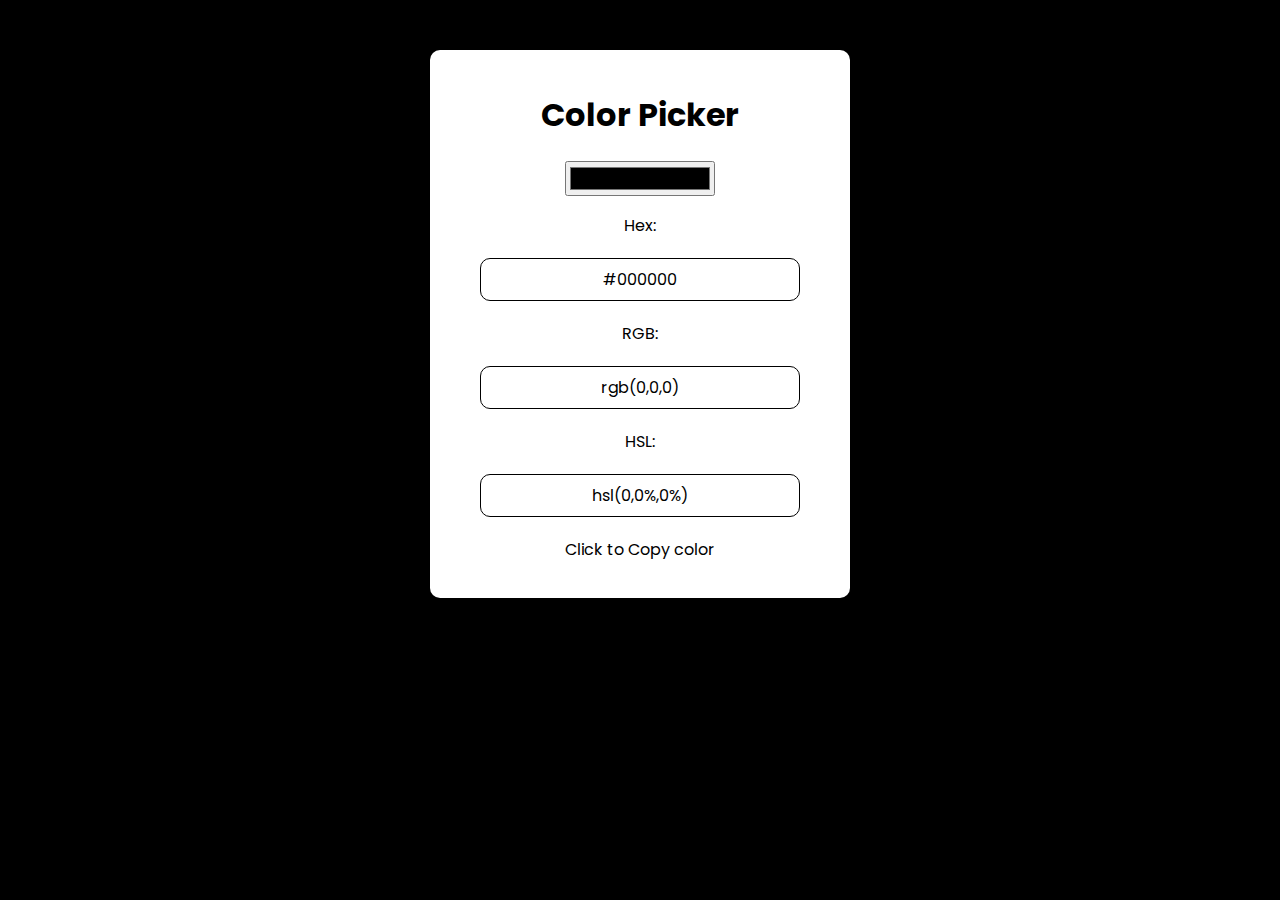
<file: color_picker/index.html>
<!DOCTYPE html>
<html lang="en">
  <head>
    <meta charset="UTF-8" />
    <meta http-equiv="X-UA-Compatible" content="IE=edge" />
    <meta name="viewport" content="width=device-width, initial-scale=1.0" />
    <link rel="stylesheet" href="style.css" />
    <link rel="icon" type="image/x-icon" href="./assets/color_picker.ico">
    <title>ColorPicker</title>
  </head>
  <body>
    <div class="container">
      <div class="color-box">
        <h1>Color Picker</h1>
        <input type="color" id="color" name="color" class="input-color" />
        <div class="color-type">
          <div class="color-small-box">
            <p class="">Hex:</p>
            <p class="color-btn hex-text">#3dae73</p>
          </div>
          <div class="color-small-box">
            <p>RGB:</p>
            <p class="color-btn rgb-text">#3dae73</p>
          </div>
          <div class="color-small-box">
            <p>HSL:</p>
            <p class="color-btn hsl-text">#3dae73</p>
          </div>
        </div>
        <p>Click to Copy color</p>
      </div>
    </div>

    <script src="./app.js"></script>
  </body>
</html>
</file>
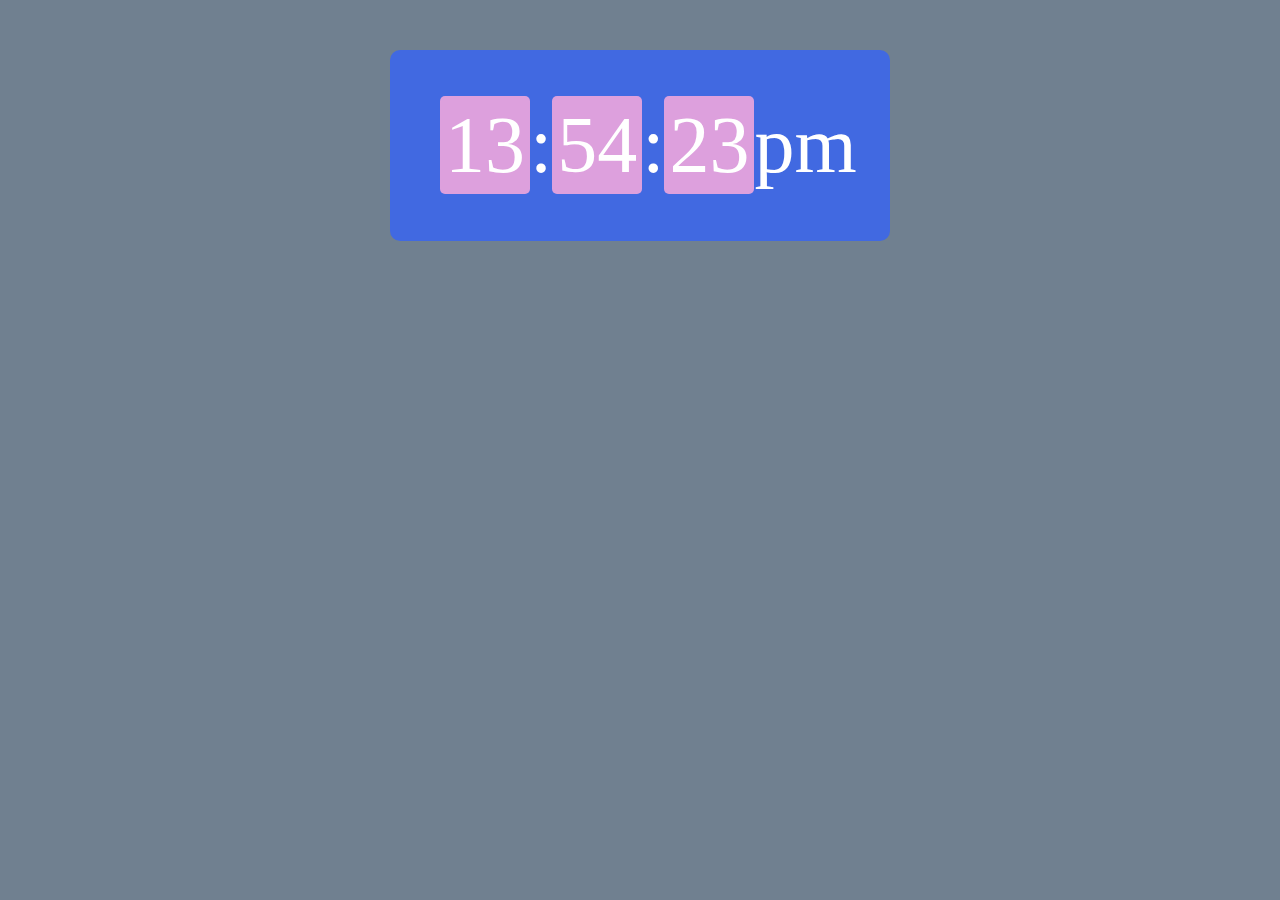
<file: digital_clock/index.html>
<!DOCTYPE html>
<html lang="en">
  <head>
    <meta charset="UTF-8" />
    <meta http-equiv="X-UA-Compatible" content="IE=edge" />
    <meta name="viewport" content="width=device-width, initial-scale=1.0" />
    <title>Digital Clock</title>
    <link rel="stylesheet" href="./style.css" />
  </head>
  <body>
    <section class="container">
      <div class="clock-box">
        <span class="hour time-text" id="hour">13</span>:<span
          class="minute time-text"
          id="minute"
          >54</span
        >:<span class="second time-text" id="second">23</span
        ><span class="ampm">pm</span>
      </div>
    </section>

    <script src="./app.js"></script>
  </body>
</html>
</file>
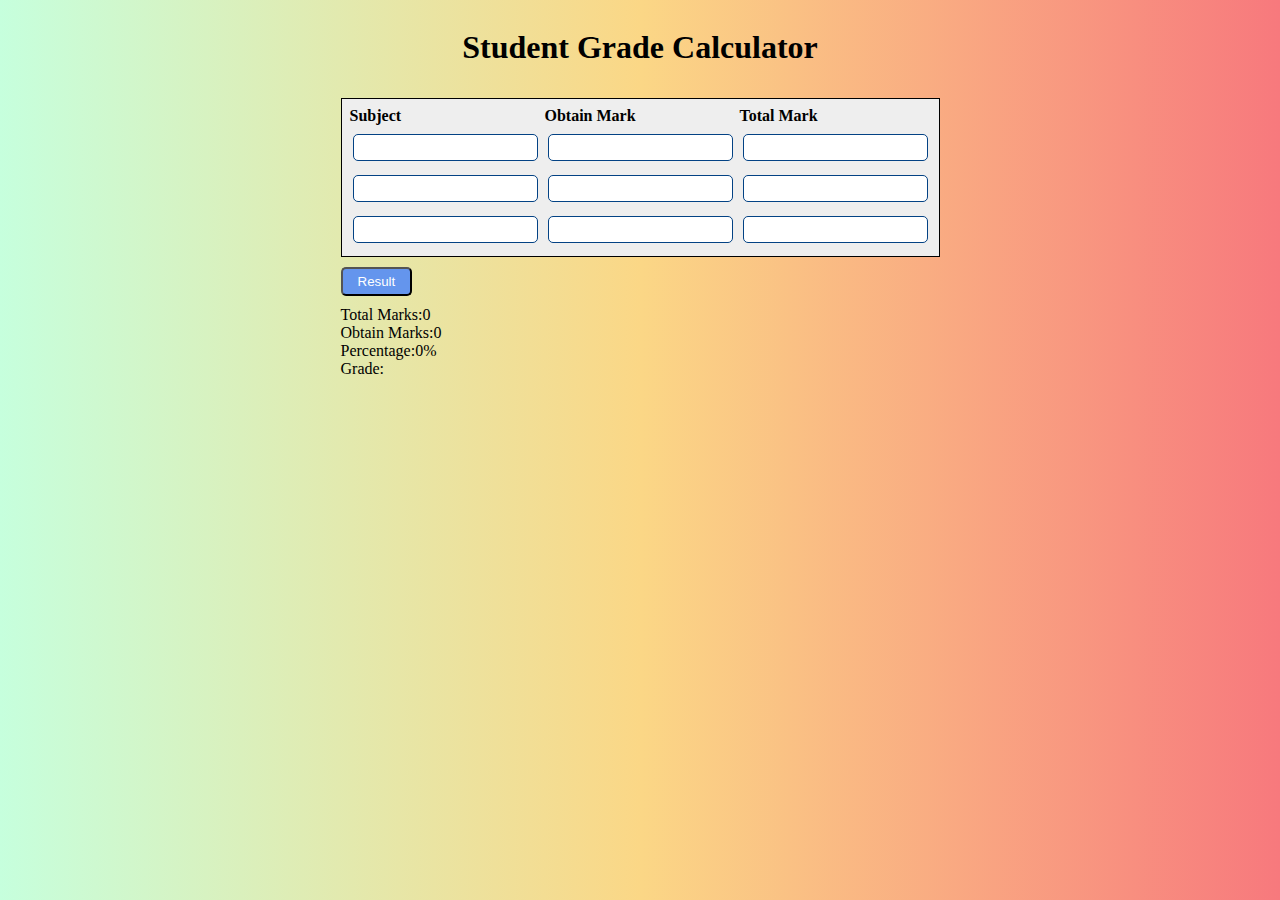
<file: student_grade_calculator/index.html>
<!DOCTYPE html>
<html lang="en">
  <head>
    <meta charset="UTF-8" />
    <meta http-equiv="X-UA-Compatible" content="IE=edge" />
    <meta name="viewport" content="width=device-width, initial-scale=1.0" />
    <link rel="stylesheet" href="./style.css" />
    <title>Grade Calculator</title>
  </head>
  <body>
    <section class="my-section">
      <h1 class="heading">Student Grade Calculator</h1>
      <div class="container">
        <table class="table">
          <thead>
            <tr class="table-row-heading">
              <th>Subject</th>
              <th>Obtain Mark</th>
              <th>Total Mark</th>
            </tr>
          </thead>
          <tbody class="table-body">
            <tr class="table-row">
              <td><input type="text" class="input-number" /></td>
              <td><input type="number" class="input-number obtain-mark" /></td>
              <td><input type="number" class="input-number total-mark" /></td>
            </tr>
            <tr class="table-row">
              <td><input type="text" class="input-number" /></td>
              <td><input type="number" class="input-number obtain-mark" /></td>
              <td><input type="number" class="input-number total-mark" /></td>
            </tr>
            <tr class="table-row">
              <td><input type="text" class="input-number" /></td>
              <td><input type="number" class="input-number obtain-mark" /></td>
              <td><input type="number" class="input-number total-mark" /></td>
            </tr>
          </tbody>
        </table>
        <div>
          <button class="btn">Result</button>
          <!-- <button class="btn new-row">Add New Row</button> -->
        </div>

        <div class="result-box">
          <div><span>Total Marks:</span><span class="total-marks">0</span></div>
          <div>
            <span>Obtain Marks:</span><span class="total-obtain-marks">0</span>
          </div>
          <div><span>Percentage:</span><span class="percentage">0%</span></div>
          <div><span>Grade:</span><span class="grade"></span></div>
        </div>
      </div>
    </section>
    <script src="./app.js"></script>
  </body>
</html>
</file>
<file: color_picker/style.css>
@import url('https://fonts.googleapis.com/css2?family=Poppins&family=Roboto:wght@500&display=swap');

body {
  background: violet;
  font-family: 'Poppins', sans-serif;
}

.container {
  margin: 10px auto;
}

.color-box {
  margin: 50px auto;
  background: white;
  width: 400px;
  align-items: center;
  text-align: center;
  padding: 20px 10px;
  border-radius: 10px;
  box-shadow: rgba(0, 0, 0, 0.35) 0px 5px 15px;
}

.input-color {
  width: 150px;
  height: 35px;
}

.color-type {
  margin: 0px 40px;
}

.color-btn {
  border-radius: 10px;
  padding: 8px 0px;
  border: 1px solid black;
  margin: 20px 0px;
  transition: 0.3s ease-out all;
  cursor: pointer;
}

.color-btn:hover {
  background-color: #525151;
  color: white;
  border: solid 1px transparent;
}
</file>
<file: digital_clock/style.css>
body{
    background: slategray;
}

.clock-box{
    text-align: center;
    align-items: center;
    /* background: white; */
    margin: 50px auto;
    width: 400px;
    padding: 50px;
    border-radius: 10px;
}

.clock-box{
    font-size: 80px;
    background: royalblue;
    color: white;
    
}

.time-text{
    padding: 5px;
    background: plum;
    border-radius: 5px;
}

.time-type{
    font-size: 50px;
}
</file>
<file: student_grade_calculator/style.css>
.my-section{
    display: flex;
    flex-direction: column;
    gap: 10px;
    align-items: center;
}

body{
    background: linear-gradient(to right, rgb(198, 255, 221), rgb(251, 215, 134), rgb(247, 121, 125))red;
}

.heading{
    text-align: center;
}

.table{
    background: #EEEEEE;
    border: 1px solid black;
    width: 400px;
    padding: 5px;
}

.table-row-heading{
    text-align: left;
}

.input-number{
    padding: 5px 3px;
    border-radius: 5px;
    border: 1px solid #034284;
    margin: 5px 3px;
}

.table-body{
    padding: 5px 0px;
}

.result-box{
    width: 400px;
}

.btn{
    padding: 5px 15px;
    border-radius: 5px;
    align-items: center;
    margin-top: 10px;
    background-color: cornflowerblue;
    color: white;

}

.result-box{
    margin-top: 10px;
}
</file>
